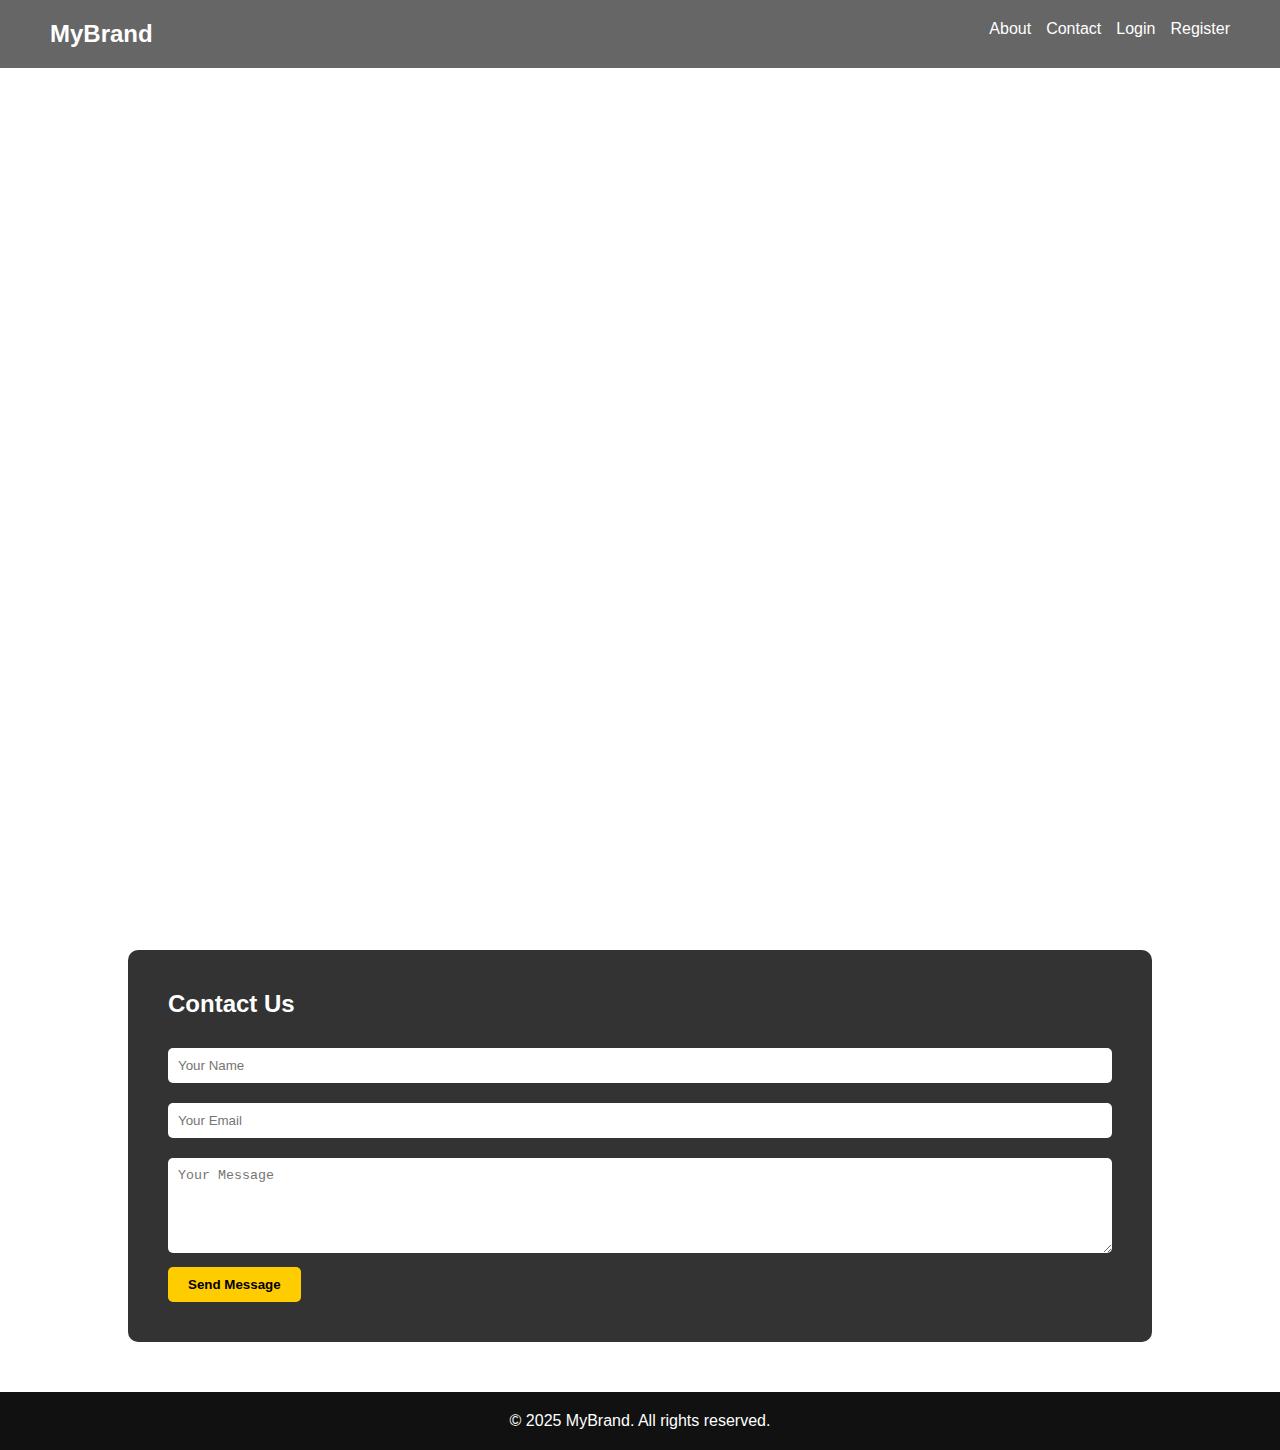
<file: index.html>
<!DOCTYPE html>
<html lang="en">
<head>
  <meta charset="UTF-8" />
  <meta name="viewport" content="width=device-width, initial-scale=1.0" />
  <title>Landing Page</title>
  <link rel="stylesheet" type="text/css" href="css/home.css">
  <style>
    * {
      margin: 0;
      padding: 0;
      box-sizing: border-box;
    }

    body, html {
      height: 100%;
      font-family: 'Segoe UI', Tahoma, Geneva, Verdana, sans-serif;
      color: white;
    }

   
  </style>
</head>
<body>
  <div class="hero">
    <nav>
      <div class="logo">MyBrand</div>
      <div class="menu-toggle" onclick="toggleMenu()">☰</div>
      <div class="menu" id="menu">
        <a href="#">About</a>
        <a href="#contact">Contact</a>
        <a href="auth.html">Login</a>
        <a href="auth.html">Register</a>
      </div>
    </nav>

    <div class="welcome">
      <h1>Welcome to Our Site</h1>
      <div class="typing" id="typing-text"></div>
    </div>
  </div>

  <section class="contact-form" id="contact">
    <h2>Contact Us</h2>
    <input type="text" placeholder="Your Name" required />
    <input type="email" placeholder="Your Email" required />
    <textarea rows="5" placeholder="Your Message" required></textarea>
    <button type="submit">Send Message</button>
  </section>

  <footer>
    &copy; 2025 MyBrand. All rights reserved.
  </footer>

  <script>
    // Typing Effect
    const text = ["We create amazing things.", "We love design & tech.", "Your success is our mission."];
    let count = 0;
    let index = 0;
    let currentText = '';
    let letter = '';

    function type() {
      if (count === text.length) {
        count = 0;
      }

      currentText = text[count];
      letter = currentText.slice(0, ++index);

      document.getElementById('typing-text').textContent = letter;

      if (letter.length === currentText.length) {
        count++;
        index = 0;
        setTimeout(type, 2000); // Pause before next line
      } else {
        setTimeout(type, 100);
      }
    }

    window.onload = type;

    // Toggle Menu for Mobile
    function toggleMenu() {
      const menu = document.getElementById('menu');
      menu.classList.toggle('active');
    }
  </script>
</body>
</html>
</file>
<file: css/home.css>
.hero {
      background: url('https://images.unsplash.com/photo-1506744038136-46273834b3fb?auto=format&fit=crop&w=1500&q=80') no-repeat center center/cover;
      height: 100vh;
      display: flex;
      flex-direction: column;
      justify-content: space-between;
    }

    nav {
      display: flex;
      justify-content: space-between;
      padding: 20px 50px;
      background-color: rgba(0, 0, 0, 0.6);
      position: relative;
    }

    .logo {
      font-size: 24px;
      font-weight: bold;
    }

    .menu {
      display: flex;
      justify-content: space-between;
      gap: 15px;
    }

    .menu a {
      color: white;
      text-decoration: none;
      font-weight: 500;
      transition: color 0.3s ease;
    }

    .menu a:hover {
      color: #ffcc00;
    }

    .menu-toggle {
      display: none;
      font-size: 28px;
      color: white;
      cursor: pointer;
      position: absolute;
      top: 20px;
      right: 20px;
    }

    .welcome {
      text-align: center;
      margin-top: 20%;
    }

    .welcome h1 {
      font-size: 50px;
    }

    .typing {
      font-size: 28px;
      font-weight: 500;
      margin-top: 20px;
      height: 40px;
      overflow: hidden;
    }

    .contact-form {
      background-color: rgba(0, 0, 0, 0.8);
      padding: 40px;
      margin: 50px auto;
      width: 80%;
      border-radius: 10px;
    }

    .contact-form h2 {
      margin-bottom: 20px;
    }

    .contact-form input, .contact-form textarea {
      width: 100%;
      padding: 10px;
      margin: 10px 0;
      border: none;
      border-radius: 5px;
    }

    .contact-form button {
      padding: 10px 20px;
      background-color: #ffcc00;
      border: none;
      border-radius: 5px;
      cursor: pointer;
      font-weight: bold;
    }

    footer {
      text-align: center;
      padding: 20px;
      background-color: #111;
    }

    @media (max-width: 768px) {
      .menu {
        display: none;
        flex-direction: column;
        gap: 10px;
        background-color: rgba(0, 0, 0, 0.8);
        width: 100%;
        padding: 20px;
        position: absolute;
        top: 70px;
        right: 0;
      }

      .menu.active {
        display: flex;
      }

      .menu-toggle {
        display: block;
      }
    }
</file>
